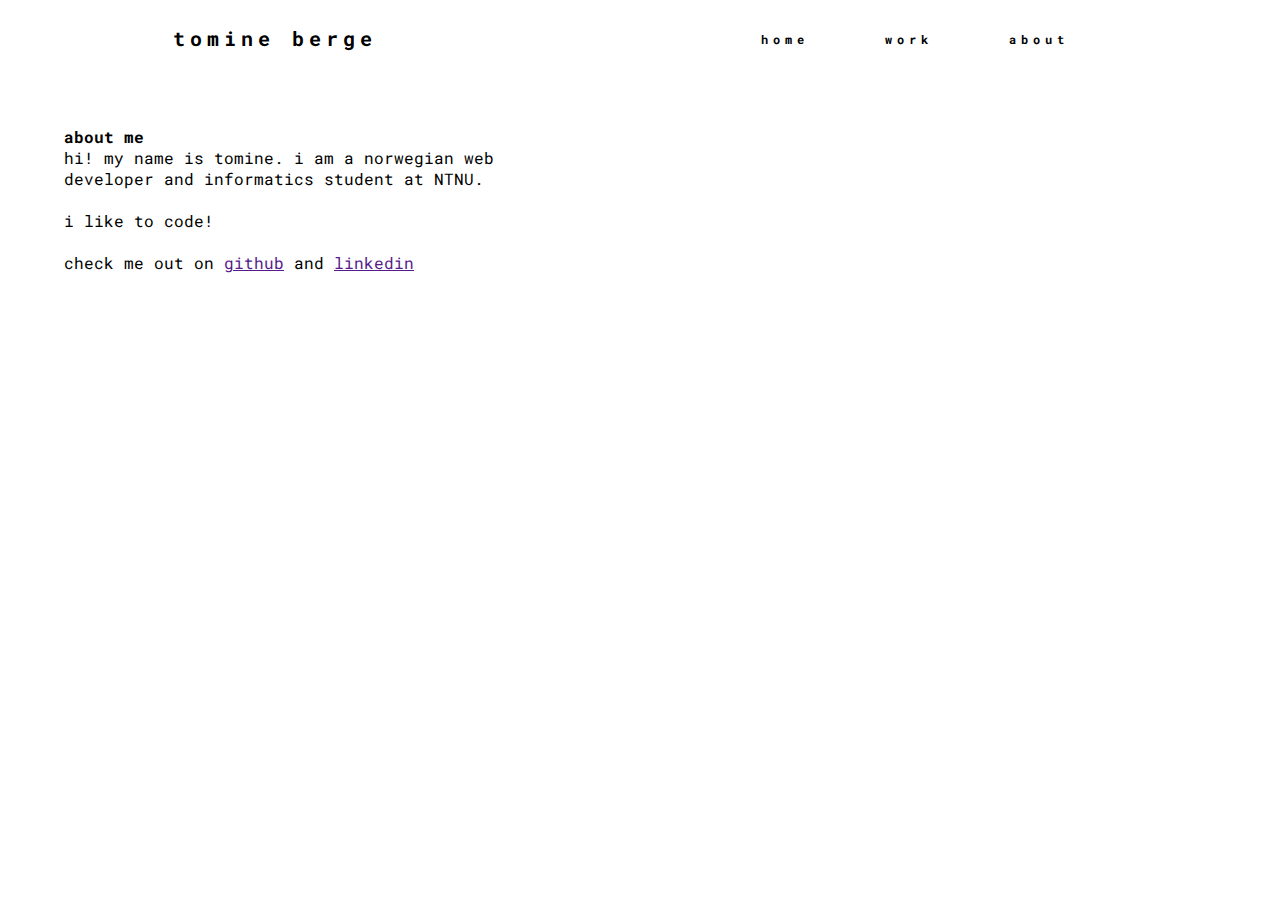
<file: about.html>
<!DOCTYPE html>
<html lang="en">
<head>
    <meta charset="UTF-8">
    <meta http-equiv="X-UA-Compatible" content="IE=edge">
    <meta name="viewport" content="width=device-width, initial-scale=1.0">
    <title>task</title>
    <style> 
    @import url('https://fonts.googleapis.com/css2?family=Roboto+Mono&display=swap'); 
    </style>
    <link rel="stylesheet" href="./style.css">
    <link rel="preconnect" href="https://fonts.googleapis.com"><link rel="preconnect" href="https://fonts.gstatic.com" crossorigin>
    <link href="https://fonts.googleapis.com/css2?family=Roboto+Mono&display=swap" rel="stylesheet">
</head>
<body>
    <nav>
    <div class="logo">
        <h4> tomine berge </h4>
    </div>  
    <ul class="nav-links">
        <li><a href="./index.html">home</a></li>
        <li><a href="./work.html">work</a></li>
        <li><a href="./about.html">about</a></li>
        

       
    </ul>

    <div class="burger">
        <div class="line1"></div>
        <div class="line2"></div>
        <div class="line3"></div>
        
    </div>
    </nav>

    <div id="about">
        <h4 id="about-header">about me</h4>
        <p>hi! my name is tomine. i am a norwegian web developer and informatics student at NTNU.</p> <br>
        <p>i like to code!  </p>

        <br>
        
        <p> check me out on <a href="">github</a> and <a href="">linkedin</a></p>
    </div>

    <script src="./app.js"> </script>
</body>
</html>
</file>
<file: style.css>
*{
    margin: 0%; 
    padding: 0%; 
    box-sizing:border-box; 
    font-family: 'Roboto Mono', monospace;

}

nav {
    display: flex; 
    justify-content: space-around;
    align-items: center; 
    min-height: 75px; 
    font-family: 'Roboto Mono', monospace;
}

.logo {
    color: black;
    letter-spacing: 5px; 
    font-size: 20px;
}

.nav-links{
    display: flex; 
    justify-content: space-around; 
    width: 30%; 


}
.nav-links li{
    list-style: none; 

}
.nav-links a{
    color: black; 
    text-decoration: none;
    letter-spacing:5px; 
    font-weight: bold; 
    font-size: 12px; 


}

.burger {
    display: none; 
}

.burger div{
    width: 25px; 
    height: 3px; 
    background-color: black; 
    margin: 5px;  

}
#about {
    margin-left: 5%; 
    margin-top: 4%; 
    text-decoration: none;
    width: 35%; 

}


#work {
    margin-left: 5%; 
    margin-top: 4%; 
    text-decoration: none;
    width: 35%; 
}
@media screen and (max-width: 768px) {
    body {
        overflow-x: hidden;
        font-size: 22px; 
    }

    .logo {
        font-size: 28px;
        
    }
    .nav-links {
        position: absolute; 
        right: 0%; 
        height: 50%; 
         
        top: 7%;
        display: flex; 
        flex-direction: column;
        align-items: center;
        width: 40%; 
        transform: translateX(100%);
        transition: transform 0.5s ease-in; 

       
    
    }

    

    .nav-links li{
        opacity: 100; 
        font-size: 18px;


    }

    .burger {
        display: block; 
        cursor: pointer; 
    }

    #about {
        margin-top: 10%; 
        width: 60%; 

    }

    #work {
        margin-top: 10%; 
        width: 60%; 


    }
}

.nav-active {
    transform: translateX(0%); 
}

@keyframes navLinkFade {
    from {
        opacity: 0; 
        transform: translateX(50px); 
    }
    to {
        opacity: 100; 
        transform: translateX(0px); 
    }
    
}
</file>
